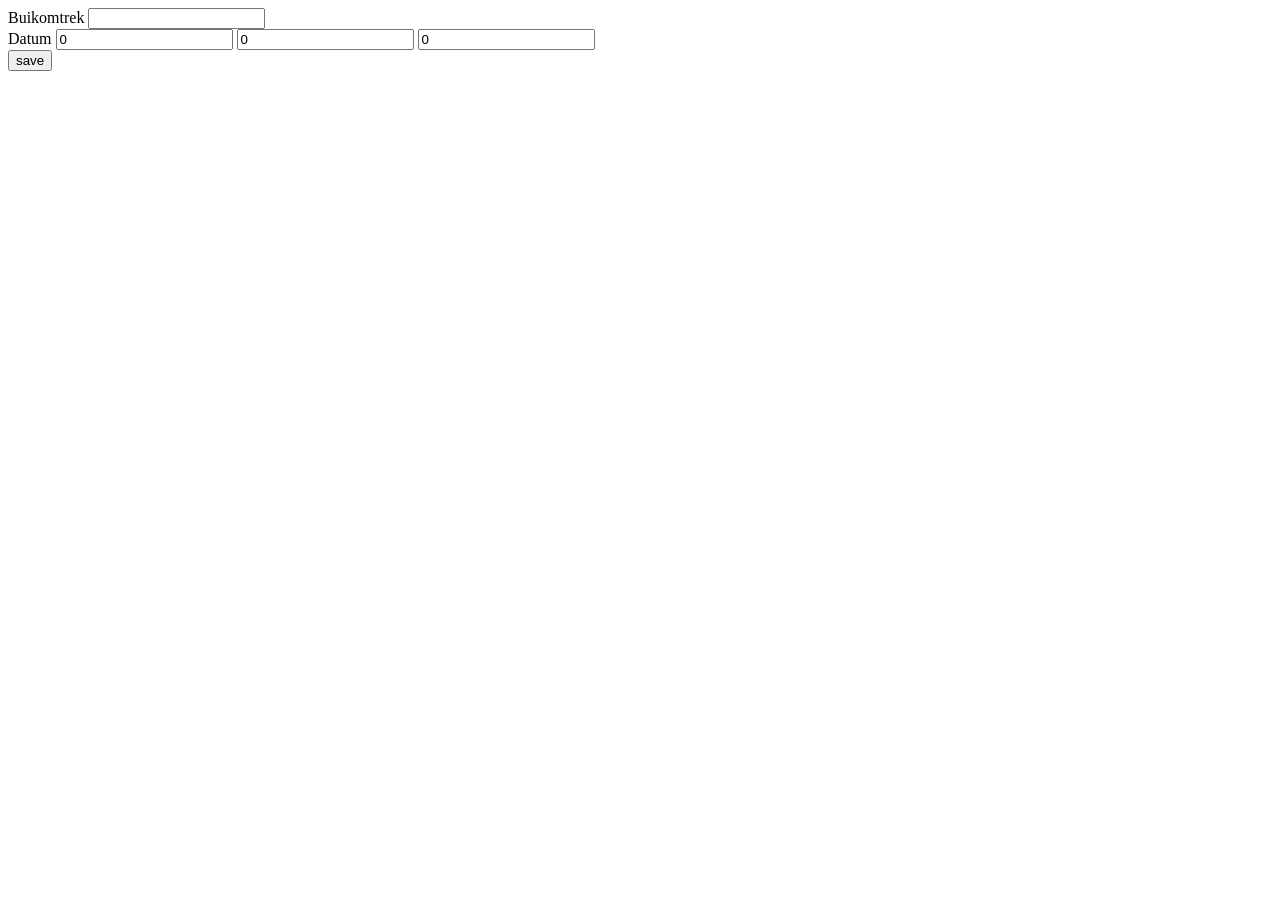
<file: src/main/resources/templates/addBellyM.html>
<!DOCTYPE html>
<html xmlns:th="http://www.thymeleaf.org">
<head th:replace="fragments/header :: common_header(~{::title})">
    <title>Add Belly Measurement</title>
</head>
<body>
<div th:insert="fragments/header :: navbar"></div>
<div class="container">
    <div class="container">
        <!--th:action defines the url to where to send the data of our form. Our controller will pick this up-->
        <!--method is to say wich http method it will use-->
        <form th:action="@{/healthmesurements/addBellyM}" method="post">
            <div class="form-group">
                <label for="bellyM">Buikomtrek</label>
                <input type="text" class="form-control" id="bellyM" name="circumRef">
            </div>
            <div class="form-group" id="editdatefields">
                <label for="bellyDay">Datum</label>
                <input type="text" class="form-control" id="bellyDay" name="day" value="0">
                <input type="text" class="form-control" id="bellyMonth" name="month" value="0">
                <input type="text" class="form-control" id="bellyYear" name="year" value="0">
            </div>

            <input type="submit" class="btn btn-primary" value="save">
        </form>
    </div>
</div>
</body>
</html>
</file>
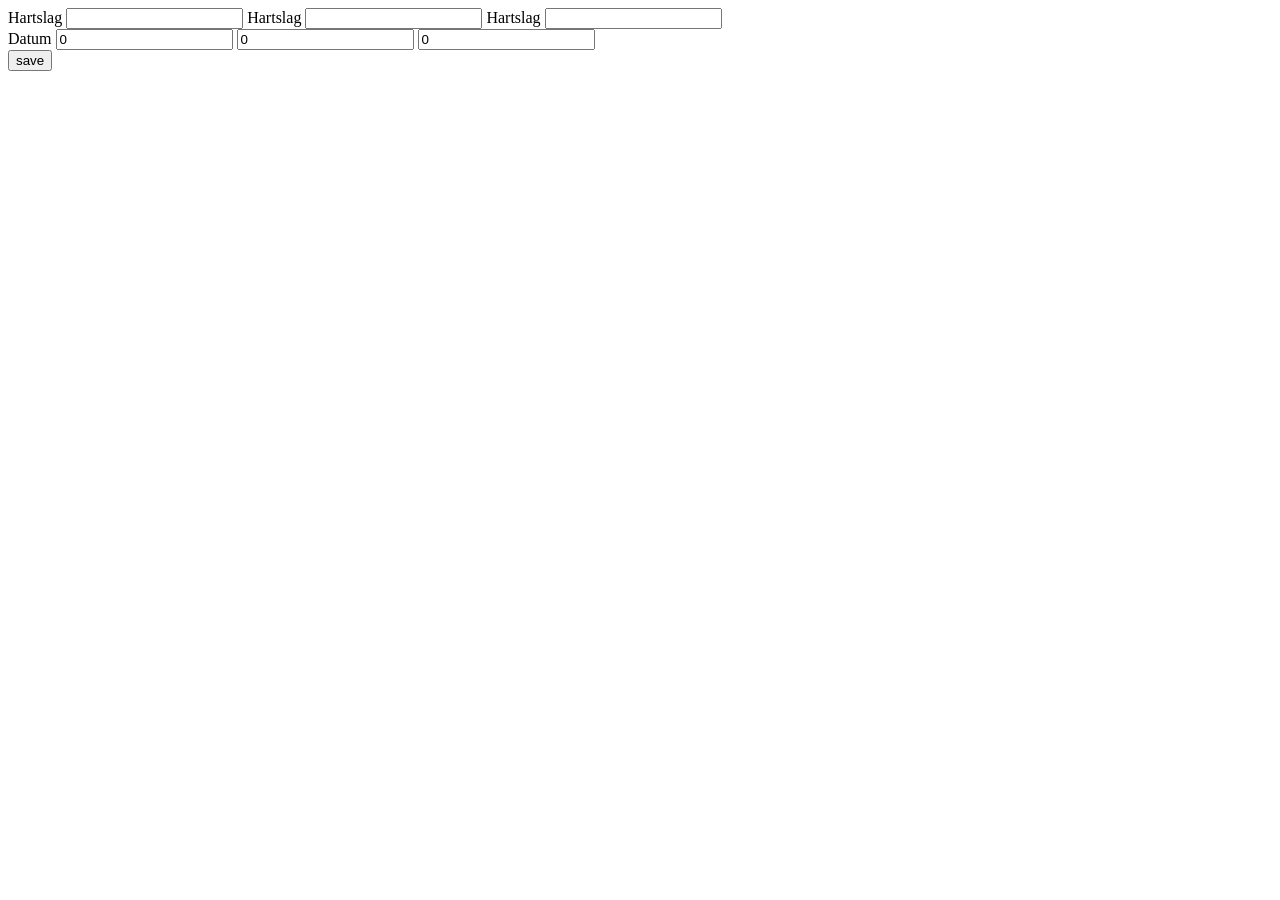
<file: src/main/resources/templates/addBPresM.html>
<!DOCTYPE html>
<html xmlns:th="http://www.thymeleaf.org">
<head th:replace="fragments/header :: common_header(~{::title})">
    <title>Add Blood Pressure Measurement</title>
</head>
<body>
<div th:insert="fragments/header :: navbar"></div>
<div class="container">
    <div class="container">
        <!--th:action defines the url to where to send the data of our form. Our controller will pick this up-->
        <!--method is to say wich http method it will use-->
        <form th:action="@{/healthmesurements/addBPresM}" method="post">
            <div class="form-group">
                <label for="hartslagM">Hartslag</label>
                <input type="text" class="form-control" id="hartslagM" name="heartBeat">
                <label for="bpresHM">Hartslag</label>
                <input type="text" class="form-control" id="bpresHM" name="bloodPressureHigh">
                <label for="bpresHL">Hartslag</label>
                <input type="text" class="form-control" id="bpresHL" name="bloodPressureLow">
            </div>
            <div class="form-group" id="editdatefields">
                <label for="bellyDay">Datum</label>
                <input type="text" class="form-control" id="bellyDay" name="day" value="0">
                <input type="text" class="form-control" id="bellyMonth" name="month" value="0">
                <input type="text" class="form-control" id="bellyYear" name="year" value="0">
            </div>

            <input type="submit" class="btn btn-primary" value="save">
        </form>
    </div>
</div>
</body>
</html>
</file>
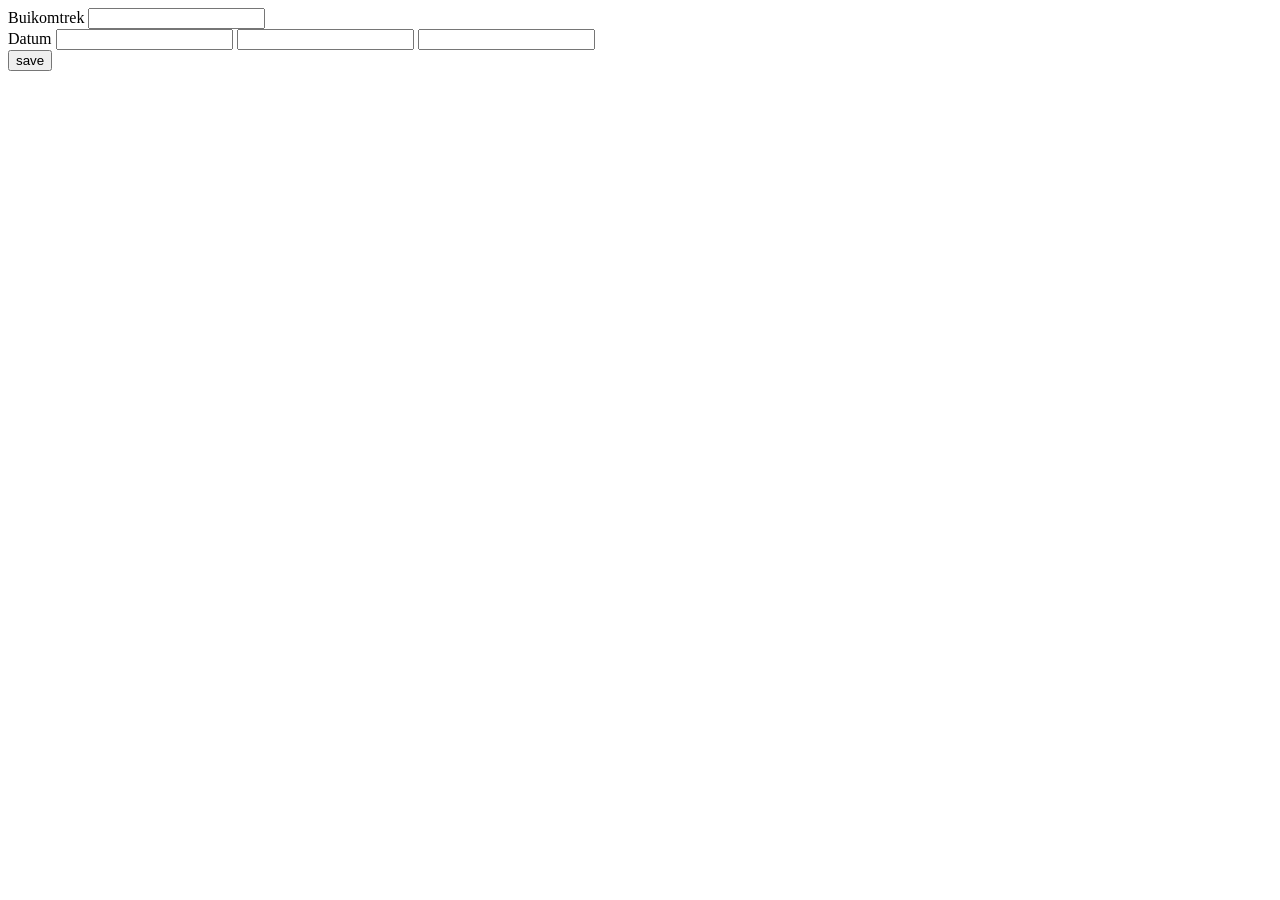
<file: src/main/resources/templates/editBellyM.html>
<!DOCTYPE html>
<html xmlns:th="http://www.thymeleaf.org">
<head th:replace="fragments/header :: common_header(~{::title})">
    <title>Edit Belly Measurement</title>
</head>
<body>
<div th:insert="fragments/header :: navbar"></div>
<div class="container">
    <div class="container">
        <!--th:action defines the url to where to send the data of our form. Our controller will pick this up-->
        <!--method is to say wich http method it will use-->
        <form th:action="@{/healthmesurements/editBellyM}" method="post">
            <div class="form-group">
                <label for="bellyCircumRef">Buikomtrek</label>
                <input type="text" class="form-control" id="bellyCircumRef" name="circumRef" th:value="${belly.circumRef}">
                <input type="hidden" class="form-control" id="bellyId" name="mesureId" th:value="${belly.mesureId}">
                <br>
            </div>
            <div class="form-group" id="editdatefields">
                <label for="bellyDay">Datum</label>
                <input type="text" class="form-control" id="bellyDay" name="day" th:value="${belly.day}">
                <input type="text" class="form-control" id="bellyMonth" name="month" th:value="${belly.month}">
                <input type="text" class="form-control" id="bellyYear" name="year" th:value="${belly.year}">
            </div>

            <input type="submit" class="btn btn-primary" value="save">
        </form>
    </div>
</div>
</body>
</html>
</file>
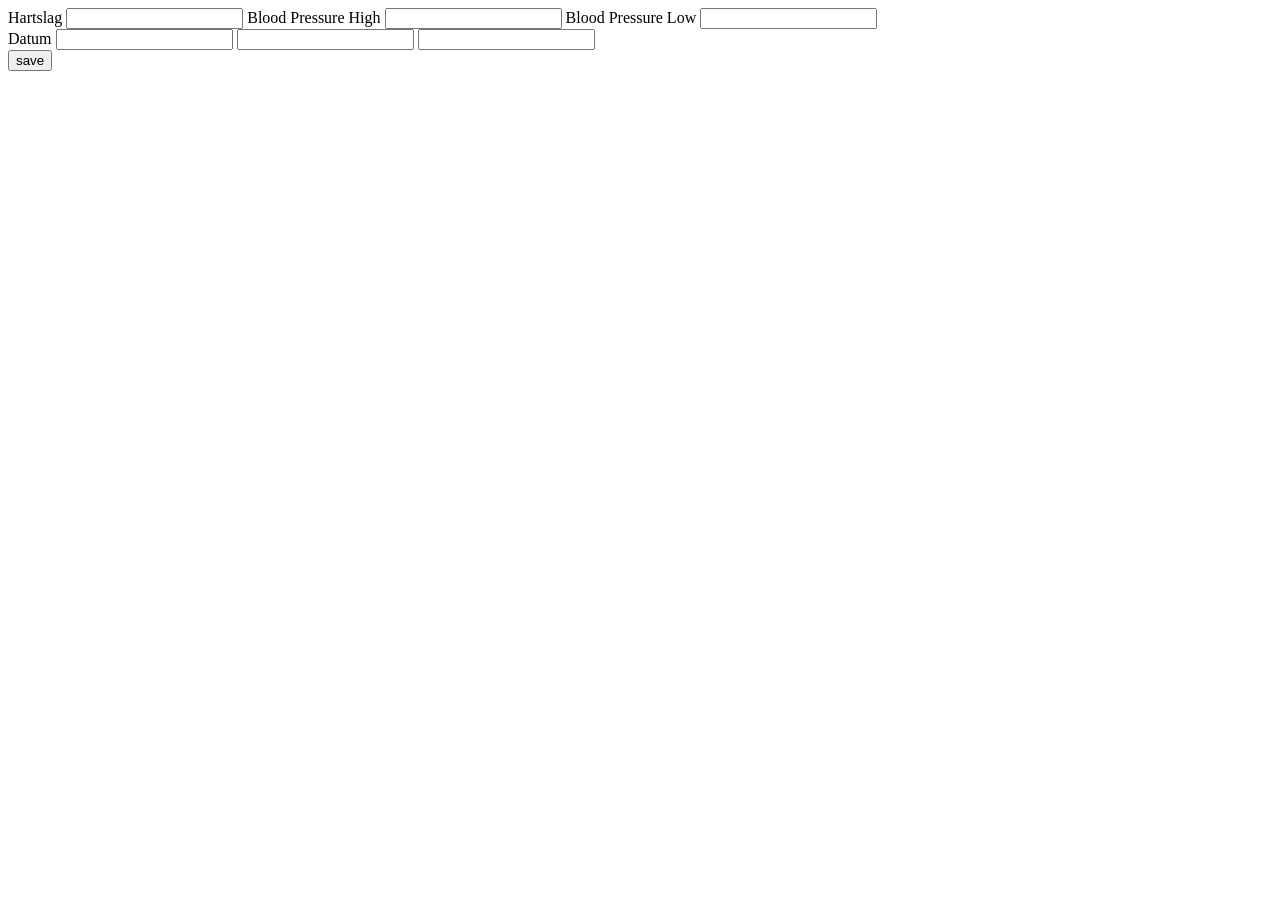
<file: src/main/resources/templates/editBPresM.html>
<!DOCTYPE html>
<html xmlns:th="http://www.thymeleaf.org">
<head th:replace="fragments/header :: common_header(~{::title})">
    <title>Edit Blood Pressure Measurement</title>
</head>
<body>
<div th:insert="fragments/header :: navbar"></div>
<div class="container">
    <div class="container">
        <!--th:action defines the url to where to send the data of our form. Our controller will pick this up-->
        <!--method is to say wich http method it will use-->
        <form th:action="@{/healthmesurements/editBPresM}" method="post">
            <div class="form-group">
                <label for="hartslag">Hartslag</label>
                <input type="text" class="form-control" id="hartslag" name="heartBeat" th:value="${bpres.heartBeat}">
                <label for="bpresH">Blood Pressure High</label>
                <input type="text" class="form-control" id="bpresH" name="bloodPressureHigh" th:value="${bpres.bloodPressureHigh}">
                <label for="bpresL">Blood Pressure Low</label>
                <input type="text" class="form-control" id="bpresL" name="bloodPressureLow" th:value="${bpres.bloodPressureLow}">
                <input type="hidden" class="form-control" id="bpresId" name="mesureId" th:value="${bpres.mesureId}">
                <br>
            </div>
            <div class="form-group" id="editdatefields">
                <label for="bellyDay">Datum</label>
                <input type="text" class="form-control" id="bellyDay" name="day" th:value="${bpres.day}">
                <input type="text" class="form-control" id="bellyMonth" name="month" th:value="${bpres.month}">
                <input type="text" class="form-control" id="bellyYear" name="year" th:value="${bpres.year}">
            </div>

            <input type="submit" class="btn btn-primary" value="save">
        </form>
    </div>
</div>
</body>
</html>
</file>
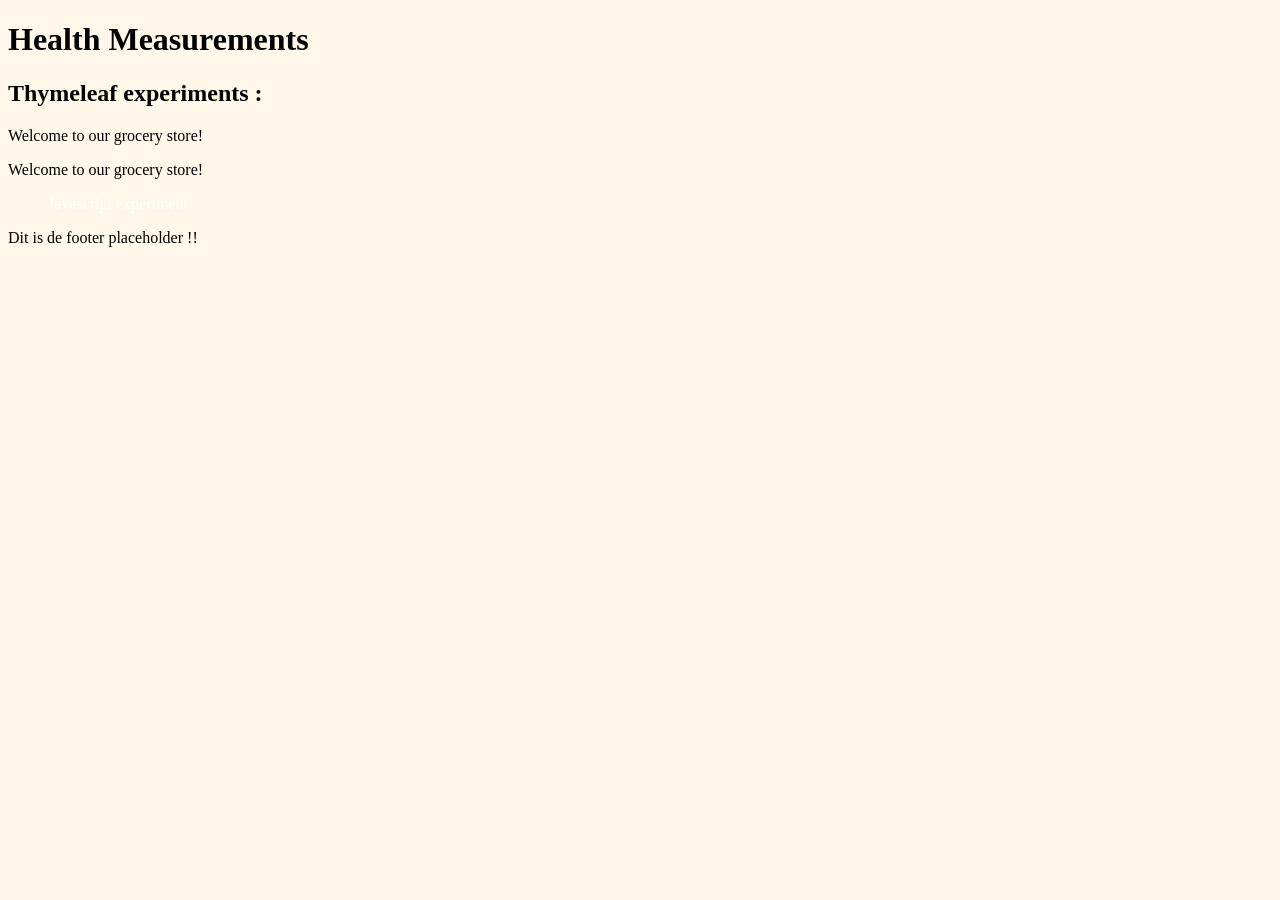
<file: src/main/resources/templates/thymeleaf.html>
<!DOCTYPE html>
<html xmlns:th="http://www.thymeleaf.org">
<!--th:replace will replace the head with the head in our fragment (see fragments/header.html-->
<!-- :: common_header(~{::title},~{::script}) will get the fragment common_header (so the small html part in our header.html)-->
<!--the (~{::title},~{::script}) part works like method parameters ~{::title} will send the <title></title> tag to the fragment
~{::script} the scripts. This is to preserve the tags that are already between our head-->
<head>
    <meta charset="UTF-8">
    <link rel="stylesheet" type="text/css" media="all" href="../static/main.css" th:href="@{../main.css}" />
    <title>Health Measurements</title>

</head>
<body>
<div th:insert="fragments/header :: navbar"></div>
<h1>Health Measurements</h1>

<h2>Thymeleaf experiments : </h2>

<p th:utext="#{home.welcome}">Welcome to our grocery store!</p>

<p th:utext="${#messages.msg('home.welcome')}">Welcome to our grocery store!</p>

<div id="javascript">

</div>
<div id="footer">
    Dit is de footer placeholder !!
</div>

<script src="../static/script.js" th:src="@{../script.js}"></script>

</body>
</html>
</file>
